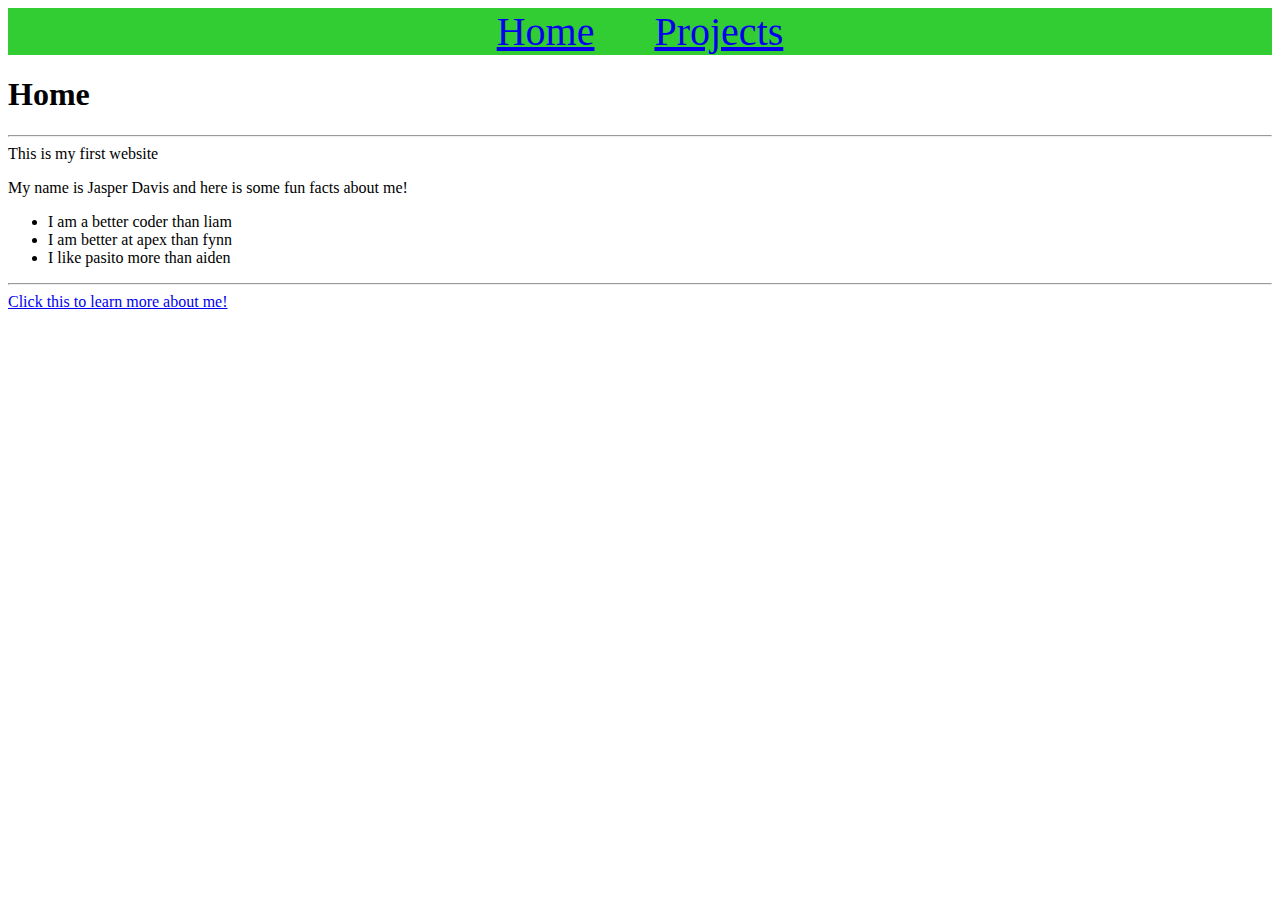
<file: index.html>
<!DOCTYPE html>
<html>
    <head>
        <meta charset="utf-8">
        <!--Resizes the website depending on the screen size-->
        <meta name="viewport" content="width=device-width, initial-scale=1">
        <title>
            Jasper-Home
        </title>
        <link rel="stylesheet" href="Style.css">
    </head>
    <body>
        <div class="topbuttons">
            <a class="active" href="index.html">Home</a>
            &nbsp;&nbsp;&nbsp;&nbsp;
            <a href="projects.html">Projects</a>
        </div>
        <div class="Title">
            <h1 text-allign: center>Home</h1>
            <hr>
        </div>
        
        
        This is my first website

        <p>
           My name is Jasper Davis and here is some fun facts about me! 
           <ul>
            <li>I am a better coder than liam
            </li>
            <li>I am better at apex than fynn</li>
            <li>I like pasito more than aiden</li>
        </ul>
        </p>

        <p>
            <hr>
            <!--href means hypertext reference, inside the "" you want to put in the url of the website
            you want to go to when you click the text-->
            <!--target = _blank means it will load the link on a new page-->
            <a href="https://www.youtube.com/watch?v=dQw4w9WgXcQ" target="_blank">Click this to learn more about me!</a>
        </p>

        <!--<img src="thumbbig-1018186.jpg" border="10">-->
    </body>
</html>
</file>
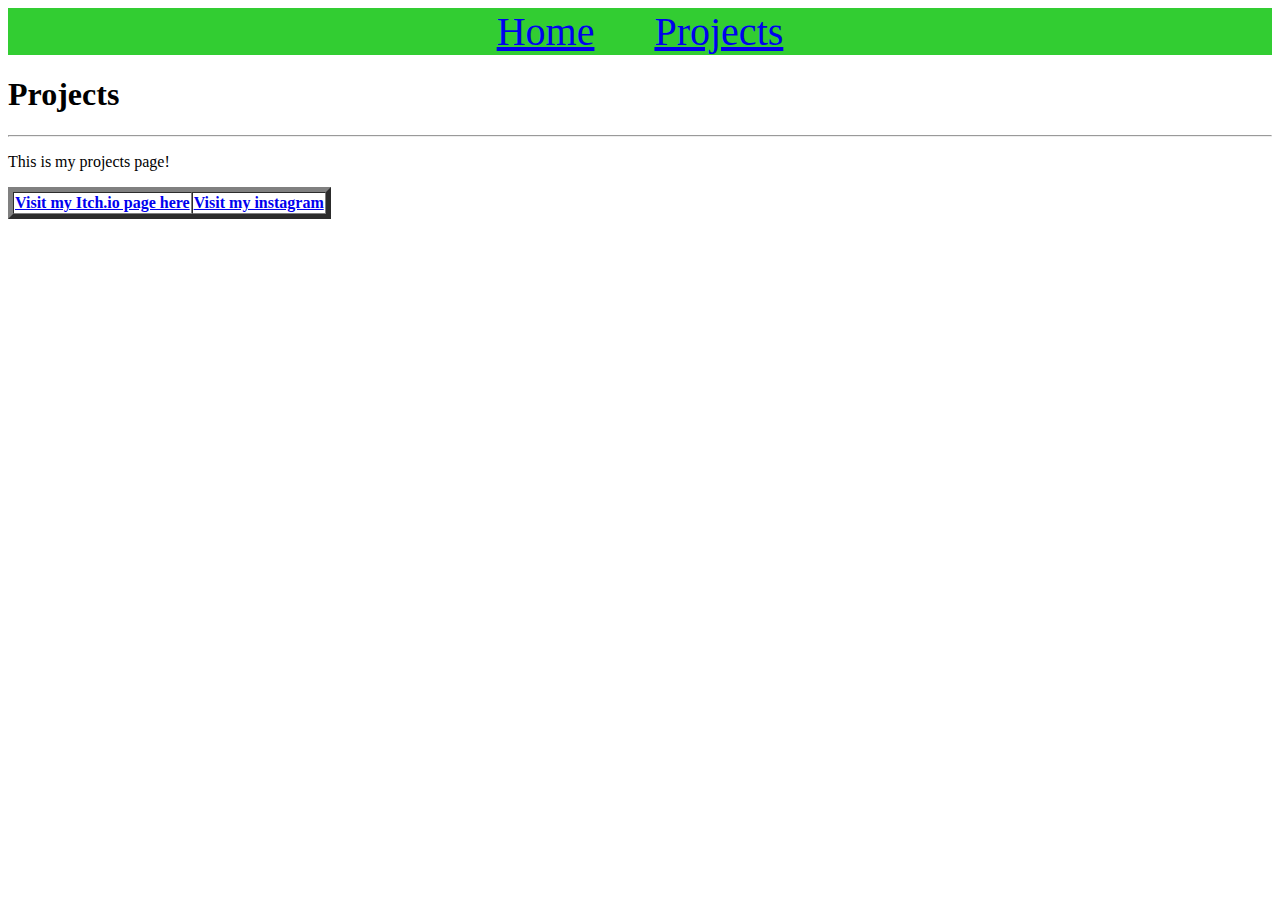
<file: projects.html>
<!DOCTYPE html>
<html>
    <head>
        <meta charset="utf-8">
        <meta name="viewport" content="width=device-width, initial-scale=1">
        <title>
            Jasper-projects
        </title>
        <link rel="stylesheet" href="Style.css">
    </head>
    <body>
        <div class="topbuttons">
            <a href="index.html">Home</a>
            &nbsp;&nbsp;&nbsp;&nbsp;
            <a class="active" href="projects.html">Projects</a>
        </div>
        <div class="Title">
            <h1 text-allign: center>Projects</h1>
            <hr>
        </div>

        <p>
            This is my projects page!
            <br>
            <table border="5" cellspacing="0">
                <tr>
                    <th><a href="https://flippythedolphin.itch.io/" target="_blank">Visit my Itch.io page here</a></th>
                    <th><a href="https://www.instagram.com/thegamedeveloper/" target="_blank">Visit my instagram</a></th>
                </tr>
            </table>
            
        </p>
    </body>
</html>
</file>
<file: Style.css>
.topbuttons {
    text-align: center;
    font-size:40px;
    background-color: limegreen;
    border: black;
}
</file>
